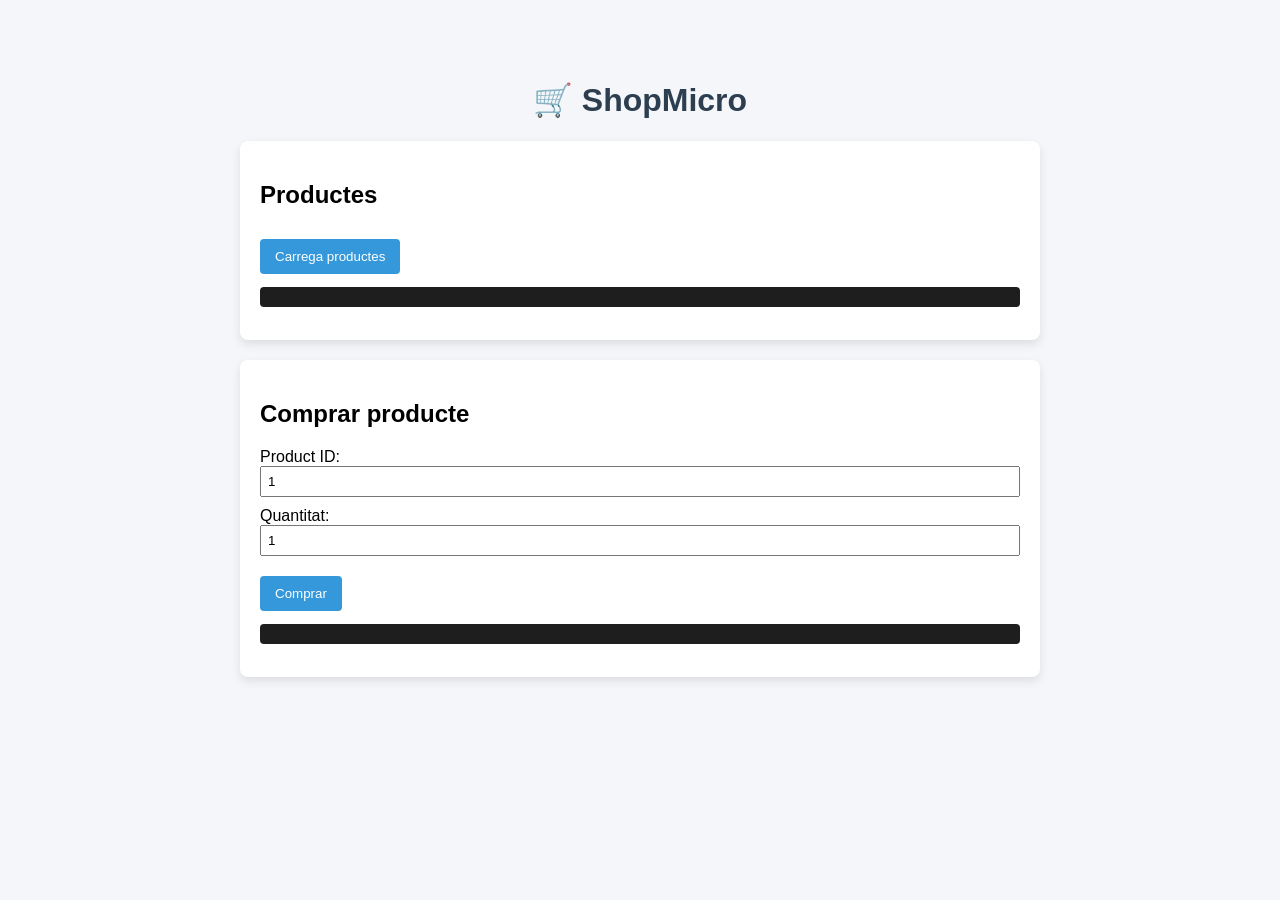
<file: Kubernetes Bàsic/fase 1/frontend/html/index.html>
<!doctype html>
<html>
<head>
  <meta charset="utf-8" />
  <title>ShopMicro</title>
  <link rel="stylesheet" href="style.css">
</head>
<body>

  <div class="container">
    <h1>🛒 ShopMicro</h1>

    <section class="card">
      <h2>Productes</h2>
      <button onclick="loadProducts()">Carrega productes</button>
      <pre id="products"></pre>
    </section>

    <section class="card">
      <h2>Comprar producte</h2>
      <label>Product ID:</label>
      <input id="pid" value="1">

      <label>Quantitat:</label>
      <input id="qty" value="1">

      <button onclick="buy()">Comprar</button>
      <pre id="orderResult"></pre>
    </section>
  </div>

  <script>
    async function loadProducts(){
      const r = await fetch('/api/products');
      const j = await r.json();
      document.getElementById('products').textContent =
        JSON.stringify(j, null, 2);
    }

    async function buy(){
      const product_id = parseInt(document.getElementById('pid').value);
      const qty = parseInt(document.getElementById('qty').value);

      const r = await fetch('/api/orders', {
        method: 'POST',
        headers: {'Content-Type':'application/json'},
        body: JSON.stringify({user_id: 1, product_id, qty})
      });

      const j = await r.json();
      document.getElementById('orderResult').textContent =
        JSON.stringify(j, null, 2);
    }
  </script>

</body>
</html>
</file>
<file: Kubernetes Bàsic/fase 1/frontend/html/style.css>
body {
  margin: 0;
  font-family: Arial, sans-serif;
  background: #f4f6f9;
}

.container {
  max-width: 800px;
  margin: 40px auto;
  padding: 20px;
}

h1 {
  text-align: center;
  color: #2c3e50;
}

.card {
  background: white;
  padding: 20px;
  margin-bottom: 20px;
  border-radius: 8px;
  box-shadow: 0 4px 10px rgba(0,0,0,0.1);
}

button {
  background: #3498db;
  color: white;
  border: none;
  padding: 10px 15px;
  margin-top: 10px;
  cursor: pointer;
  border-radius: 4px;
}

button:hover {
  background: #2980b9;
}

input {
  display: block;
  margin-bottom: 10px;
  padding: 6px;
  width: 100%;
  box-sizing: border-box;
}

pre {
  background: #1e1e1e;
  color: #00ff90;
  padding: 10px;
  overflow-x: auto;
  border-radius: 4px;
}
</file>
